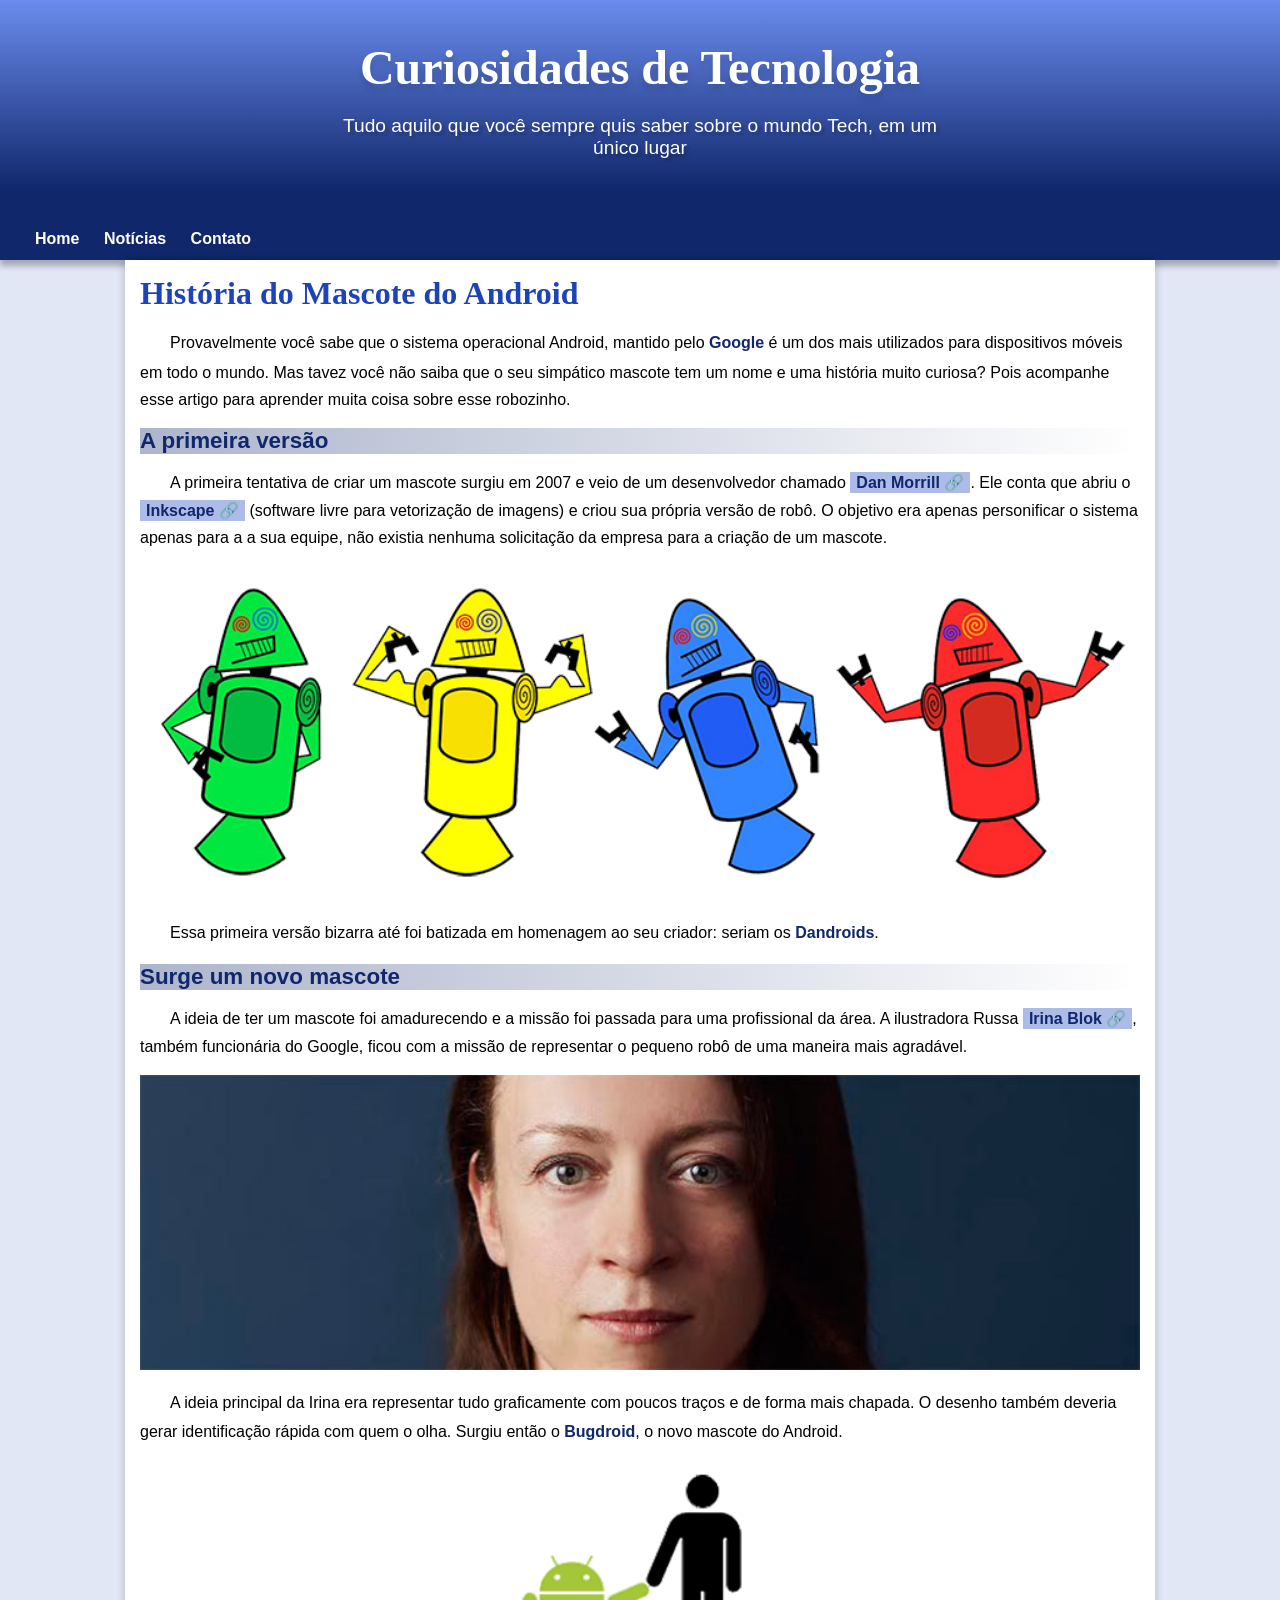
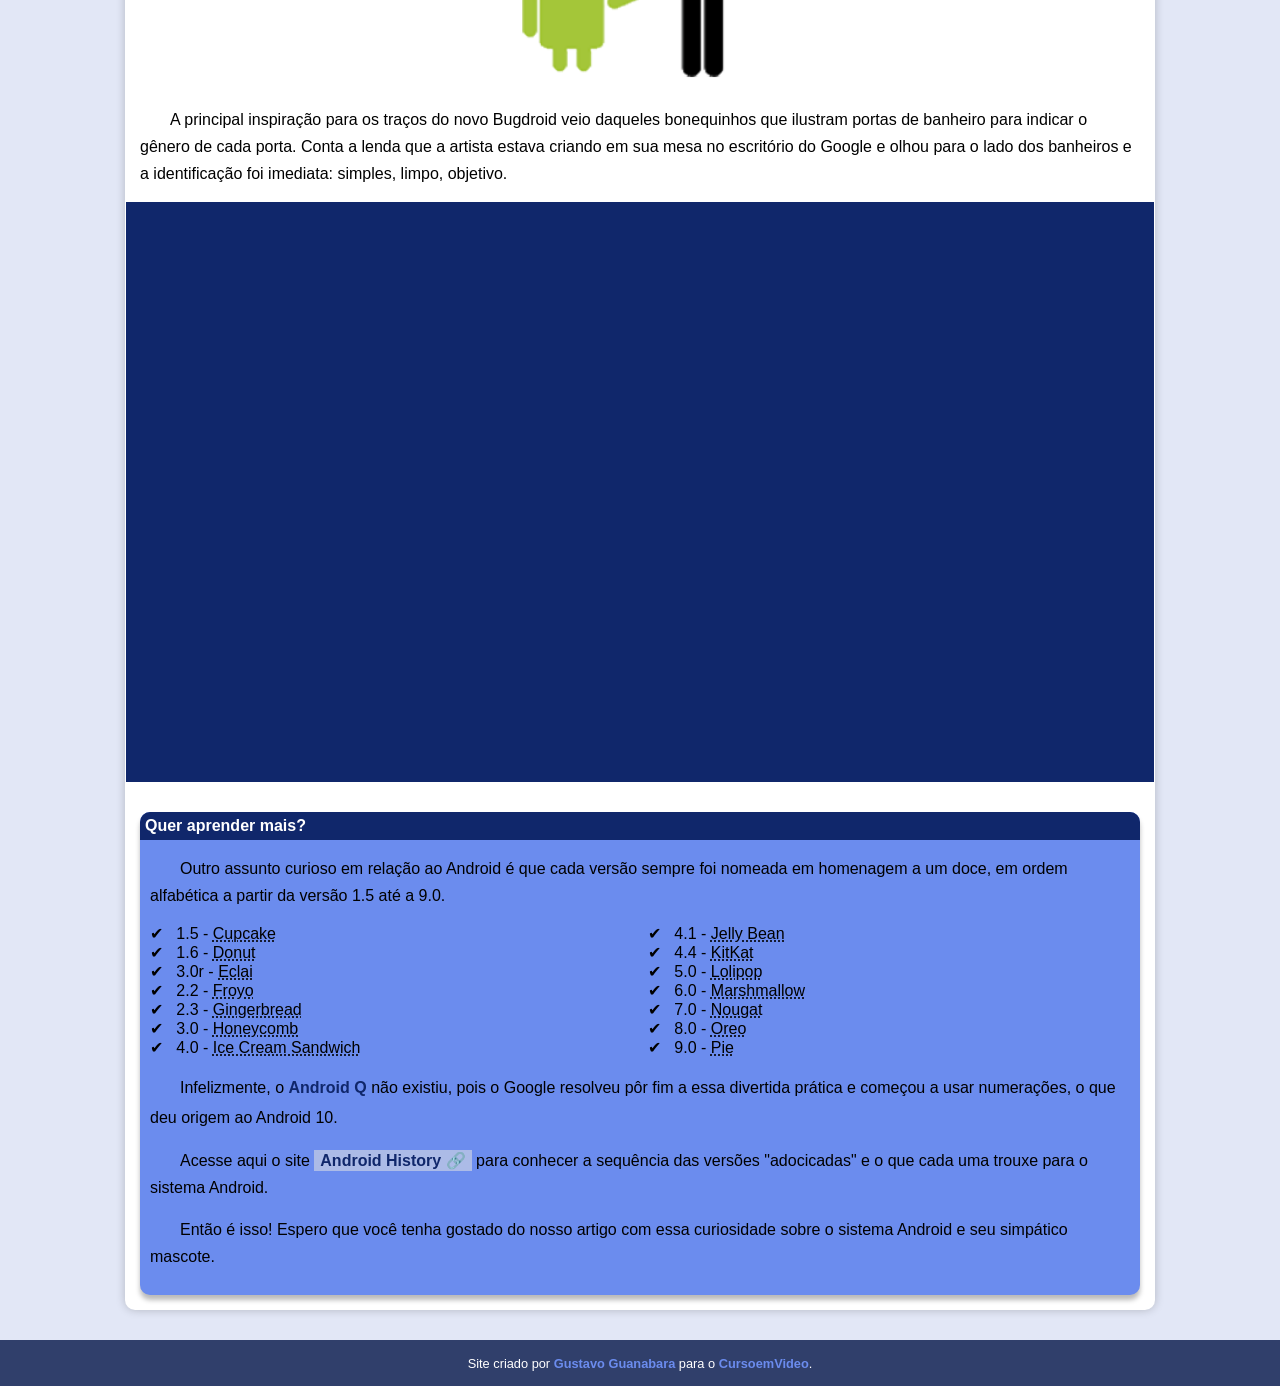
<file: index.html>
<!DOCTYPE html>
<html lang="pt-br">
<head>
    <meta charset="UTF-8">
    <meta http-equiv="X-UA-Compatible" content="IE=edge">
    <meta name="viewport" content="width=device-width, initial-scale=1.0">
    <title>Como surgiu o mascote do Android</title>
    <link rel="shortcut icon" href="imagens/favicon.ico" type="image/x-icon">
    <link rel="stylesheet" href="style.css">
</head>
<body>
    <header>
        <h1>Curiosidades de Tecnologia</h1>
        
        <p>Tudo aquilo que você sempre quis saber sobre o mundo Tech, em um único lugar</p>
    </header>
 
    <nav>
        <a href="#">Home</a>
        <a href="#">Notícias</a>
        <a href="#">Contato</a>
    </nav>

    <main>
        <article>
            <h1>
                História do Mascote do Android
            </h1>
                <p> 
                    Provavelmente você sabe que o sistema operacional <sntrog>Android</sntrog>,  mantido pelo <strong>Google</strong> é um dos mais utilizados para dispositivos móveis em todo o mundo. Mas tavez você não saiba que o seu simpático mascote tem um nome e uma história muito curiosa? Pois acompanhe esse artigo para aprender muita coisa sobre esse robozinho.

                </p>
            <h2>
                A primeira versão
            </h2>
                <p>
                    A primeira tentativa de criar um mascote surgiu em 2007 e veio de um desenvolvedor chamado <a href="https://androidcommunity.com/dan-morrill-shows-us-the-android-mascot-that-almost-was-20130103/" target="_blank" class="externo">Dan Morrill</a>. Ele conta que abriu o <a href="https://inkscape.org/pt-br/" target="_blank" class="externo">Inkscape</a> (software livre para vetorização de imagens) e criou sua própria versão de robô. O objetivo era apenas personificar o sistema apenas para a a sua equipe, não existia nenhuma solicitação da empresa para a criação de um mascote.
                </p>
            
                <picture>
                    <source media="(max-width: 680px)" srcset="imagens/dan-droids-pq.png">
                    <img src="imagens/dan-droids.png" alt="">
                </picture>

                <p>
                    Essa primeira versão bizarra até foi batizada em homenagem ao seu criador: seriam os <strong>Dandroids</strong>.
                </p>
                <h2>
                    Surge um novo mascote
                </h2>

                <p>
                    A ideia de ter um mascote foi amadurecendo e a missão foi passada para uma profissional da área. A ilustradora Russa <a href="https://www.irinablok.com/" target="_blank" class="externo">Irina Blok</a>, também funcionária do Google, ficou com a missão de representar o pequeno robô de uma maneira mais agradável.
                </p>

                    <picture>
                        <source media="(max-width: 680px)" srcset="imagens/irina-blok-pq.jpg">
                        <img src="imagens/irina-blok.jpg" alt="">
                    </picture>
                

                <p>
                    A ideia principal da Irina era representar tudo graficamente com poucos traços e de forma mais chapada. O desenho também deveria gerar identificação rápida com quem o olha. Surgiu então o <strong>Bugdroid</strong>, o novo mascote do Android.
                </p>

                    <img src="imagens/bugdroid.png" class="pequena" alt="Bugdroid">
                
                <p>
                    A principal inspiração para os traços do novo Bugdroid veio daqueles bonequinhos que ilustram portas de banheiro para indicar o gênero de cada porta. Conta a lenda que a artista estava criando em sua mesa no escritório do Google e olhou para o lado dos banheiros e a identificação foi imediata: simples, limpo, objetivo.
                </p>

            <div class="video">
                <iframe width="560" height="315" src="https://www.youtube.com/embed/l2UDgpLz20M" title="YouTube video player" frameborder="0" allow="accelerometer; autoplay; clipboard-write; encrypted-media; gyroscope; picture-in-picture; web-share" allowfullscreen></iframe>
            </div>
            
                <aside>
                    <h3>
                        Quer aprender mais?
                    </h3>
                         <p>
                            Outro assunto curioso em relação ao Android é que cada versão sempre foi nomeada em homenagem a um doce, em ordem alfabética a partir da versão 1.5 até a 9.0.
                        </p>
                     <ul>
                        <li>
                            1.5 - <abbr title="Bolo de Copo">Cupcake</abbr>
                        </li>
                        <li>
                            1.6 - <abbr title="Rosquinha">Donut</abbr>
                        </li>
                        <li>
                            3.0r - <abbr title="Bomba">Eclai</abbr>
                        </li>
                        <li>
                            2.2 - <abbr title="Iorgute Congelado">Froyo</abbr>
                        </li>
                        <li>
                            2.3 - <abbr title="Biscoito de Gengibre">Gingerbread</abbr>
                        </li>
                        <li>
                            3.0 - <abbr title="Favo de Mel">Honeycomb</abbr>
                        </li>
                        <li>
                            4.0 - <abbr title="Sanduíche de Sorvete">Ice Cream Sandwich</abbr>
                        </li>
                        <li>
                            4.1 - <abbr title="Jujuba">Jelly Bean</abbr>
                        </li>
                        <li>
                            4.4 - <abbr title="KitKat">KitKat</abbr>
                        </li>
                        <li>
                            5.0 - <abbr title="Pitulito">Lolipop</abbr>
                        </li>
                        <li>
                            6.0 - <abbr title="Marshnmallow">Marshmallow</abbr>
                        </li>
                        <li>
                            7.0 - <abbr title="Torrone">Nougat</abbr>
                        </li>
                        <li>
                            8.0 - <abbr title="Oreo">Oreo</abbr>
                        </li>
                        <li>
                            9.0 - <abbr title="Torta">Pie</abbr>
                        </li>
                    </ul>
                        <p>
                            Infelizmente, o <strong>Android Q</strong> não existiu, pois o Google resolveu pôr fim a essa divertida prática e começou a usar numerações, o que deu origem ao Android 10.
                        </p>
                        <p>
                            Acesse aqui o site <a href="https://www.android.com/intl/en_nz/history/" target="_blank" class="externo">Android History</a> para conhecer a sequência das versões "adocicadas" e o que cada uma trouxe para o sistema Android.

                        </p>
                        
                        <p>
                            Então é isso! Espero que você tenha gostado do nosso artigo com essa curiosidade sobre o sistema Android e seu simpático mascote.
                        </p>
                    
                </aside>

            
        </article>
    </main>
    <footer>
                <p>
                    Site criado por <a href="https://gustavoguanabara.github.io/" target="_blank">Gustavo Guanabara</a> para o <a href="https://www.youtube.com/cursoemvideo" target="_blank">CursoemVideo</a>.
                </p>
            
    </footer>
</body>
</html>
</file>
<file: style.css>
@charset "UTF-8";

@import url('https://fonts.googleapis.com/css2?family= Bebas +Neue & display=swap');

@font-face {
    font-family: 'Android';
    src: url('./fontes/Robot_Font.otf') fotmat('opentype');
    font-weight: normal;
}

:root{
    --cor0: #6B8CEE;
    --cor1: #2355EB;
    --cor2: #1C43B8;
    --cor3: #303F6B;
    --cor4: #10276B;
    
    --fonte-padrao: Arial, Verdana, Helvetica, sans-serif;
    --fonte-destaque:'Bebas Neue', cursiva;
    --fonte-android: 'Android', sans-serif;
}

* {
    margin: 0px;
    padding: 0px;
   
    
}

body {
    background-color: #acbbe759;
    font-family: var(--fonte-padrao);
}
body p {
    margin: 15px 0px;
}

a.externo::after {
    content: '\00A0\1F517';
}

header {
    background-image: linear-gradient(to bottom, #6B8CEE, #10276B);
    min-height: 150px;
    text-align: center;
    padding-top: 40px;
    }

header > h1 {
    color:white;
    font-family: var(--fonte-destaque);
    font-size: 3em;
    margin-bottom: 20px;
    text-shadow: 0px 6px 6px rgba(0, 0, 0, 0.123);
    }

header > p {
    color: white;
    font-family: var(--fonte-padrao);
    font-size: 1.2em;
    max-width: 600px;
    padding-left: 50px;
    padding-right: 50px;
    margin: auto;
    text-shadow: 3px 3px 3px rgba(0, 0, 0, 0.219);
}

nav {
    background-color: #10276B;
    padding: 40px 25px 12px 25px;   
    box-shadow: 0px 6px 6px rgba(0, 0, 0, 0.274);
}

nav > a {
    color: white;
    padding: 10px;
    border-radius: 4px;
    text-decoration: none;
    font-weight: bold;
    transition: 0.5s;
}

nav > a:hover {
    background-color: #6B8CEE;
    color: #10276B;
}
main {
    background-color: white;
    
    min-width: 300px;
    max-width: 1000px;
    margin: auto; 
    padding: 15px;
    box-shadow: 0px 0px 10px rgba(0, 0, 0, 0.212);
    border-radius: 0px 0px 10px 10px;
}

main h1 {
    color: #1C43B8;
    font-family: var(--fonte-destaque);
    font-size: 2em;

}

main h2 {
    background-image: linear-gradient(to left, #acbbe700, #10276b57);
    color: #10276B;
    font-size: 1.4em;
}

main p {
    text-indent: 30px;
    line-height: 1.7em;
}

main strong {
    color: #10276B;
    font-weight: bold;
    line-height: 2em;
}

main a {
    text-decoration: none;
    font-weight: bold;
    color: #10276B;
    background-color: #acbbe7;
    padding: 2px 6px;
}

main a:hover {
    text-decoration: underline;
    color: #2355EB;
}

main img {
    width: 100%;
}

 main img.pequena {
    max-width: 350px;
    display: block;
    margin: auto ;
 }

 div.video {
    background-color: #10276B;
    margin: 0px -14px 30px -14px;
    padding: 20px;
    padding-bottom: 56%;
    position: relative;
 }

div.video > iframe {
    position: absolute;
    top: 5%;
    left: 5%;
    width: 90%;
    height: 90%;
}

 aside {
    background-color: #6B8CEE;
    padding: 10px;
    border-radius: 10px;
    font-weight: 1.7em;
    box-shadow: 0px 5px 5px rgba(0, 0, 0, 0.274);
 }

 aside > ul {
    list-style-type: '\2714\00A0\00A0';
    list-style-position: inside;
    columns: 2;
 }

 aside h3 {
    background-color: #10276B;
    color: white;
    padding: 5px;
    margin: -10px -10px 0px -10px;
    border-radius: 10px 10px 0px 0px;
    font-size: 1em;
 }

footer {
    background-color: var(--cor3);
    color: white;
    text-align: center;
    font-size: 0.8em;
    padding: 0.5px;
    margin-top: 30px;
}

footer a {
    color: var(--cor0);
    text-decoration: none;
    font-weight: bolder;
}

footer a:hover {
    text-decoration: underline;
    color: #2355EB;
}
</file>
